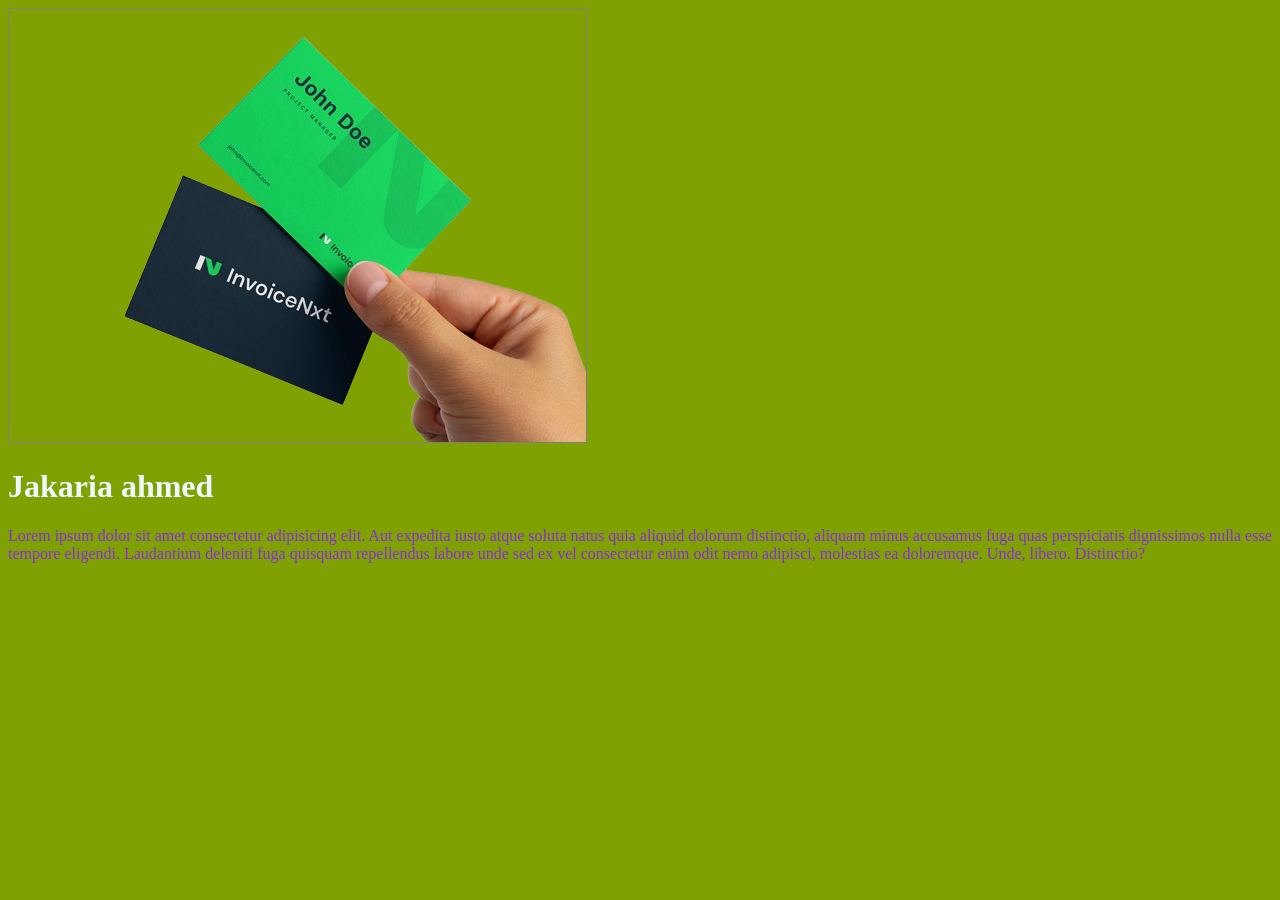
<file: index.html>
<!DOCTYPE html>
<html lang="en">
<head>
    <meta charset="UTF-8">
    <meta name="viewport" content="width=device-width, initial-scale=1.0">
    <title>Jakaria ahmedjakariya-ahmed</title>
        <link rel="stylesheet" href="styles/styles.css">

</head>
<body>
    <img src="images/imag2.png" alt="card images">
    <h1>Jakaria ahmed</h1>
    <p>Lorem ipsum dolor sit amet consectetur adipisicing elit. Aut expedita iusto atque soluta natus quia aliquid dolorum distinctio, aliquam minus accusamus fuga quas perspiciatis dignissimos nulla esse tempore eligendi. Laudantium deleniti fuga quisquam repellendus labore unde sed ex vel consectetur enim odit nemo adipisci, molestias ea doloremque. Unde, libero. Distinctio?</p>

    
</body>
</html>
</file>
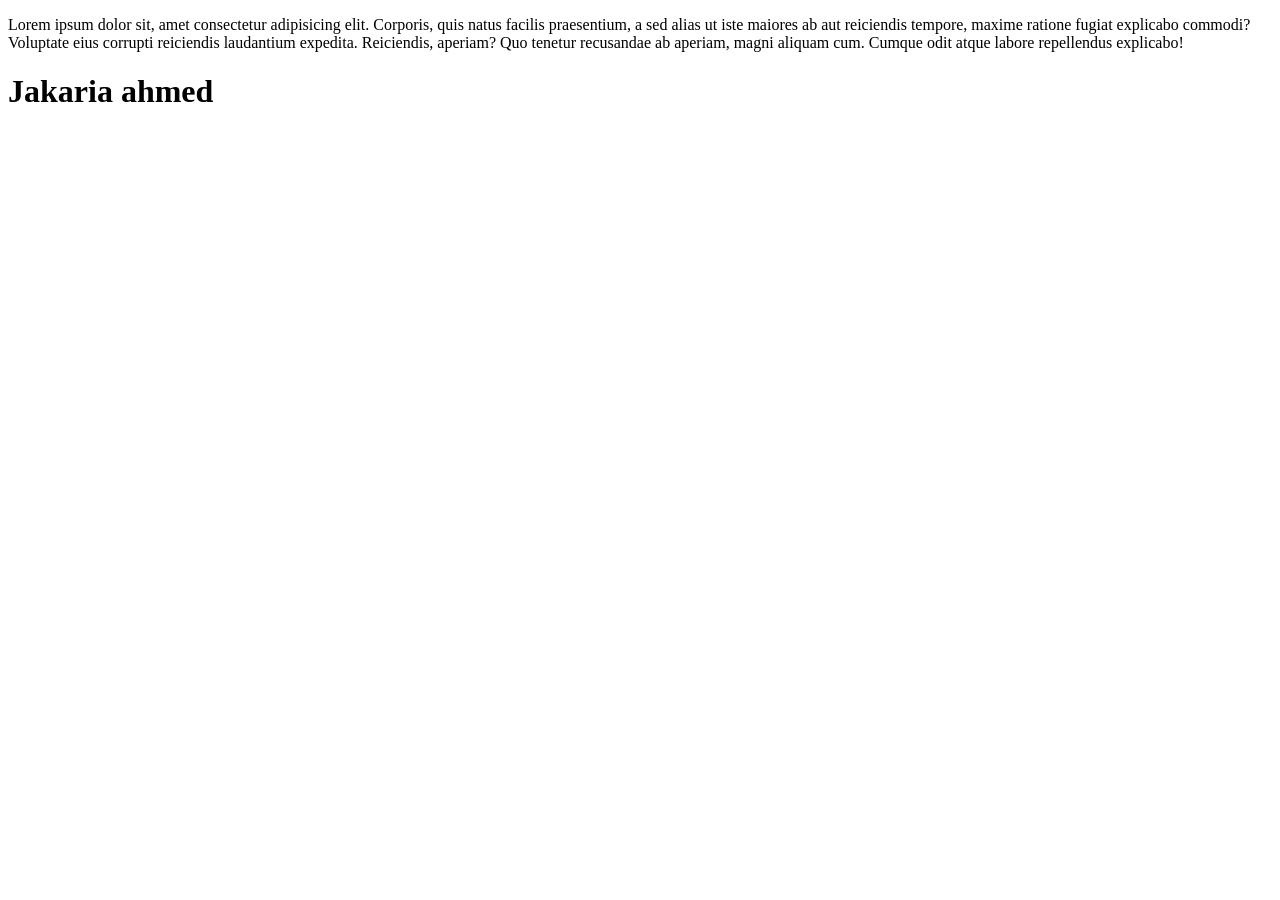
<file: contact.html>
<!DOCTYPE html>
<html lang="en">
<head>
    <meta charset="UTF-8">
    <meta name="viewport" content="width=device-width, initial-scale=1.0">
    <title>Contact Us</title>
</head>
<body>
    <p> Lorem ipsum dolor sit, amet consectetur adipisicing elit. Corporis, quis natus facilis praesentium, a sed alias ut iste maiores ab aut reiciendis tempore, maxime ratione fugiat explicabo commodi? Voluptate eius corrupti reiciendis laudantium expedita. Reiciendis, aperiam? Quo tenetur recusandae ab aperiam, magni aliquam cum. Cumque odit atque labore repellendus explicabo!</p>
    <h1>Jakaria ahmed</h1>
    
</body>
</html>
</file>
<file: styles/styles.css>
p{
    color: blueviolet;

}
body{
    background: rgb(127, 161, 02);
}
h1{
    color: aliceblue;
}
img{
    align-items: center;
    border: 1px solid grey;
}
</file>
